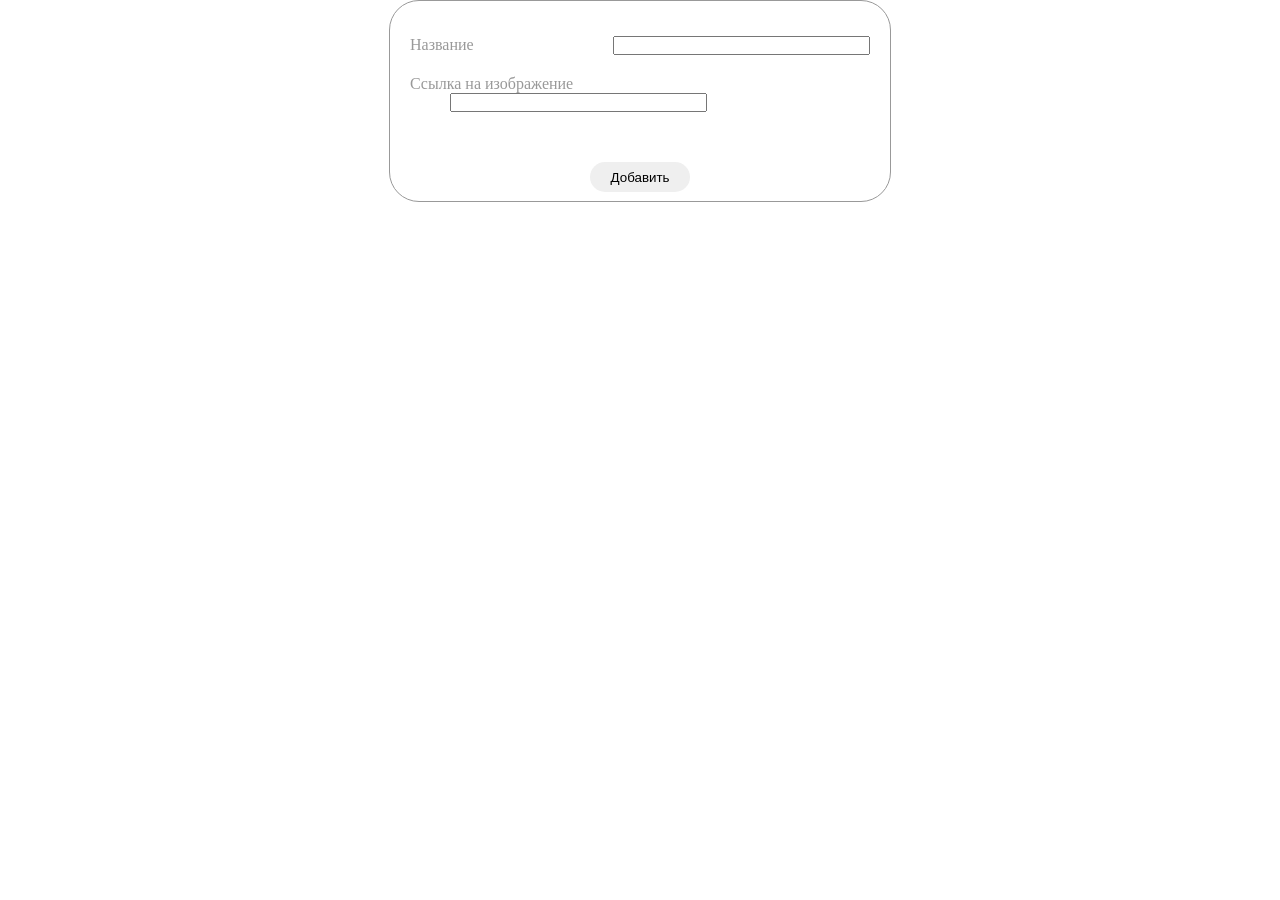
<file: index.html>
<!doctype html><html lang="en"><head><meta charset="UTF-8"><meta http-equiv="X-UA-Compatible" content="IE=edge"><meta name="viewport" content="width=device-width,initial-scale=1"><title>Document</title><link href="main.css" rel="stylesheet"></head><body><div id="gallery"><div class="error">Неверный URL изображения</div><form action="" class="form-widget"><label class="lable-name">Название<input class="input-name" required></label> <label class="lable-src">Ссылка на изображение<input class="input-src" required></label> <button type="button" class="button">Добавить</button></form><div class="images-list"></div></div><script src="main.js"></script></body></html>
</file>
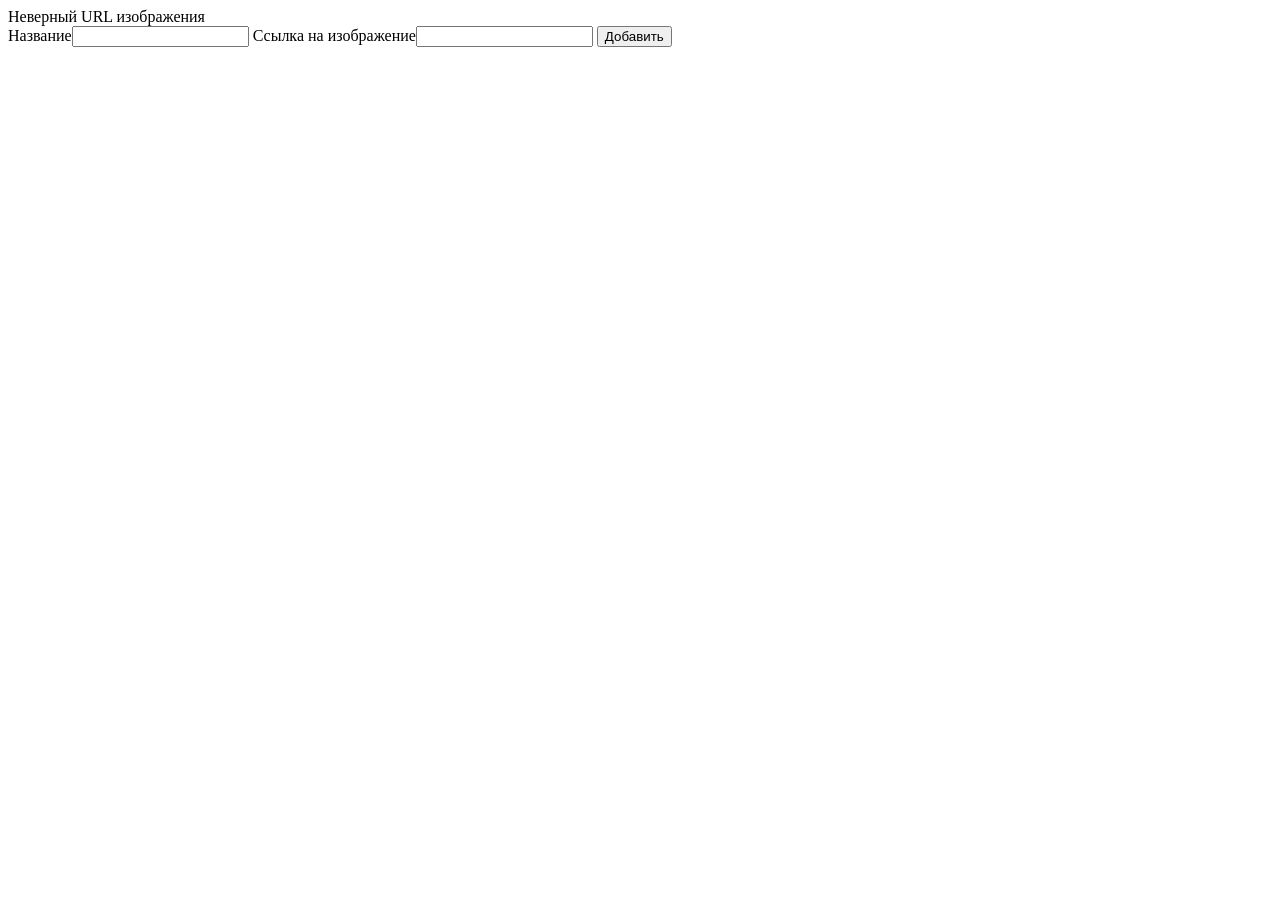
<file: src/index.html>
<!DOCTYPE html>
<html lang="en">
<head>
  <meta charset="UTF-8">
  <meta http-equiv="X-UA-Compatible" content="IE=edge">
  <meta name="viewport" content="width=device-width, initial-scale=1.0">
  <title>Document</title>
</head>
<body>
  <div id="gallery">
    <div class="error">Неверный URL изображения</div>
    <form action="" class="form-widget">
      <label class="lable-name">Название<input type="text" class="input-name" required></label>
      <label class="lable-src">Ссылка на изображение<input type="text" class="input-src" required></label>
      <button type="button" class="button">Добавить</button>
    </form>
    <div class="images-list">
      <!-- <div class="image">
        <img src="https://cdn-icons-png.flaticon.com/128/3089/3089803.png" alt="">
        <span class="close-image"></span>
      </div> -->
    </div>
  </div>
</body>
</html>
</file>
<file: main.css>
*{padding:0;margin:0}body{color:#999}.images-list{display:flex;flex-wrap:wrap}.form-widget{display:flex;flex-direction:column;width:500px;height:200px;margin:auto;border:1px solid #999;border-radius:30px}.lable-name{margin:35px 20px 0}.lable-src{margin:20px}.input-name{width:253px;margin-left:139px}.input-src{width:253px;margin-left:40px}.button{width:100px;height:30px;border-style:none;border-radius:20px;margin-top:30px;margin-left:auto;margin-right:auto}.image{position:relative;width:100px;height:100px;margin-left:30px;margin-top:40px}.close-image,.image{border:1px solid #999;background-size:cover}.close-image{position:absolute;z-index:1;left:90px;top:-10px;display:block;border-radius:20px;width:20px;height:20px;background-image:url(assets/e5b33ed0d6494fd26d32e125840035c7.png)}img{width:inherit;height:inherit}.error{position:fixed;top:100px;left:410px;font-size:12px;display:none;background:#000;padding:5px;border-radius:5px;color:#fff}
</file>
